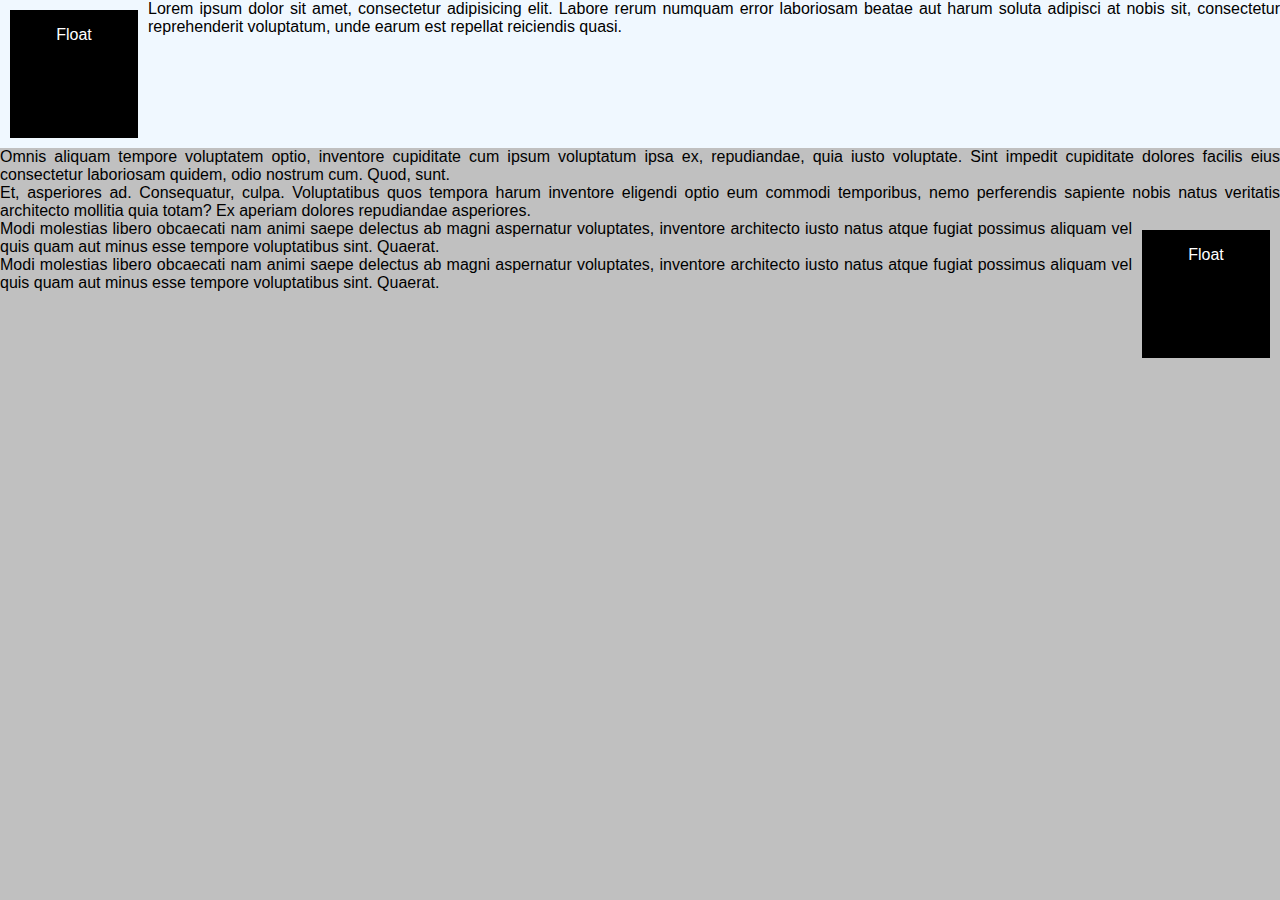
<file: float.html>
<!DOCTYPE html>
<html lang="en">
<head>
  <meta charset="UTF-8">
  <meta name="viewport" content="width=device-width, initial-scale=1.0">
  <link rel="stylesheet" href="float.css">
  <title>Float</title>
</head>
<body>
  <section>
    <div class="block left">Float</div>
    <p>Lorem ipsum dolor sit amet, consectetur adipisicing elit. Labore rerum numquam error laboriosam beatae aut harum soluta adipisci at nobis sit, consectetur reprehenderit voluptatum, unde earum est repellat reiciendis quasi.</p>
  </section>
  <div class="clear"></div>
  <p>Omnis aliquam tempore voluptatem optio, inventore cupiditate cum ipsum voluptatum ipsa ex, repudiandae, quia iusto voluptate. Sint impedit cupiditate dolores facilis eius consectetur laboriosam quidem, odio nostrum cum. Quod, sunt.</p>
  <p>Et, asperiores ad. Consequatur, culpa. Voluptatibus quos tempora harum inventore eligendi optio eum commodi temporibus, nemo perferendis sapiente nobis natus veritatis architecto mollitia quia totam? Ex aperiam dolores repudiandae asperiores.</p>
  <div class="block right">Float</div>
  <p>Modi molestias libero obcaecati nam animi saepe delectus ab magni aspernatur voluptates, inventore architecto iusto natus atque fugiat possimus aliquam vel quis quam aut minus esse tempore voluptatibus sint. Quaerat.</p>
  <p>Modi molestias libero obcaecati nam animi saepe delectus ab magni aspernatur voluptates, inventore architecto iusto natus atque fugiat possimus aliquam vel quis quam aut minus esse tempore voluptatibus sint. Quaerat.</p>
</body>
</html>
</file>
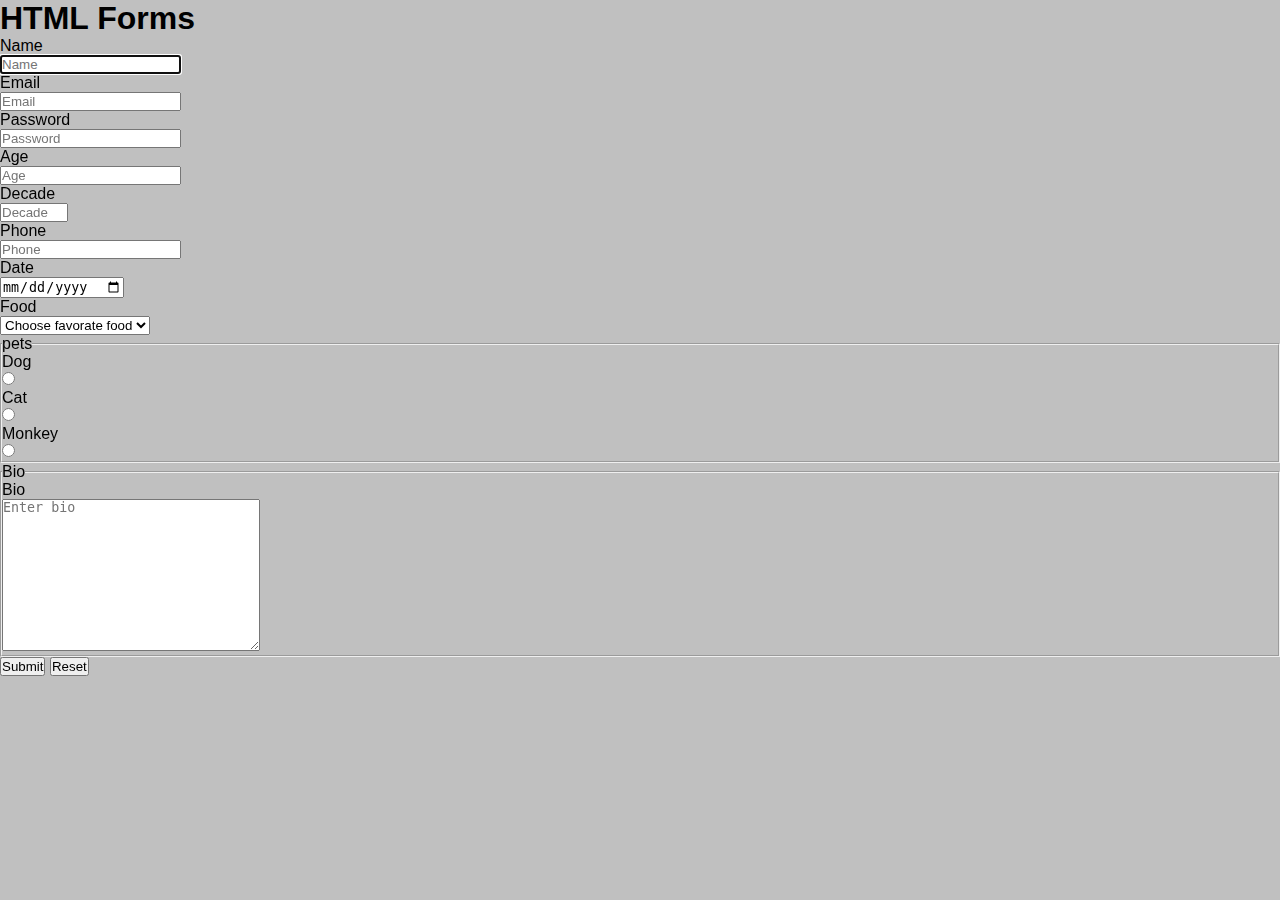
<file: form.html>
<!DOCTYPE html>
<html lang="en">
<head>
  <meta charset="UTF-8">
  <meta name="viewport" content="width=device-width, initial-scale=1.0">
  <link rel="stylesheet" href="form.css">
  <title>Forms</title>
</head>
<body>
  <h1>HTML Forms</h1>
  <form action="https://httpbin.org/get" method="get">
    <p>
      <label for="name">Name</label>
      <input type="text" name="name" id="name" placeholder="Name" required autocomplete="on" autofocus>
    </p>
    <p>
      <label for="email">Email</label>
      <input type="email" name="email" id="email" placeholder="Email" required autocomplete="on">
    </p>
    <p>
      <label for="password">Password</label>
      <input type="password" name="password" id="password" placeholder="Password" autocomplete="on">
    </p>
    <p>
      <label for="age">Age</label>
      <input type="number" name="age" id="age" autocomplete="on" required placeholder="Age">
    </p>
    <p>
      <label for="decade">Decade</label>
      <input type="number" name="decade" id="decade" placeholder="Decade" min="1900" max="2020" step="10">
    </p>
    <p>
      <label for="phone">Phone</label>
      <input type="tel" name="phone" id="phone" placeholder="Phone" pattern="[0-9]{3}-[0-9]{3}-[0-9]{4}" required>
    </p>
    <p>
      <label for="date">Date</label>
      <input type="date" name="date" id="date" placeholder="Date">
    </p>
    <p>
      <label for="food">Food</label>
      <select name="food" id="food">
        <option selected disabled>Choose favorate food</option>
        <optgroup label="regular">
          <option value="mashawe">Mashawe</option>
          <option value="rice">Rice</option>
        </optgroup>
        <optgroup label="fruits">
          <option value="banana">Banana</option>
          <option value="apple">Apple</option>
        </optgroup>
      </select>
    </p>
    <p>
      <fieldset>
        <legend>pets</legend>
        <label for="dog">Dog</label>
        <input type="radio" name="pet" id="dog" value="dog">
        <label for="cat">Cat</label>
        <input type="radio" name="pet" id="dog" value="cat">
        <label for="monkey">Monkey</label>
        <input type="radio" name="pet" id="dog" value="monkey">
      </fieldset>
    </p>
    <p>
      <fieldset>
        <legend>Bio</legend>
        <label for="bio">Bio</label>
        <textarea name="bio" id="bio" cols="30" rows="10" placeholder="Enter bio"></textarea>
      </fieldset>
    </p>
    <p>
      <button type="submit">Submit</button>
      <button type="reset">Reset</button>
    </p>
  </form>
</body>
</html>
</file>
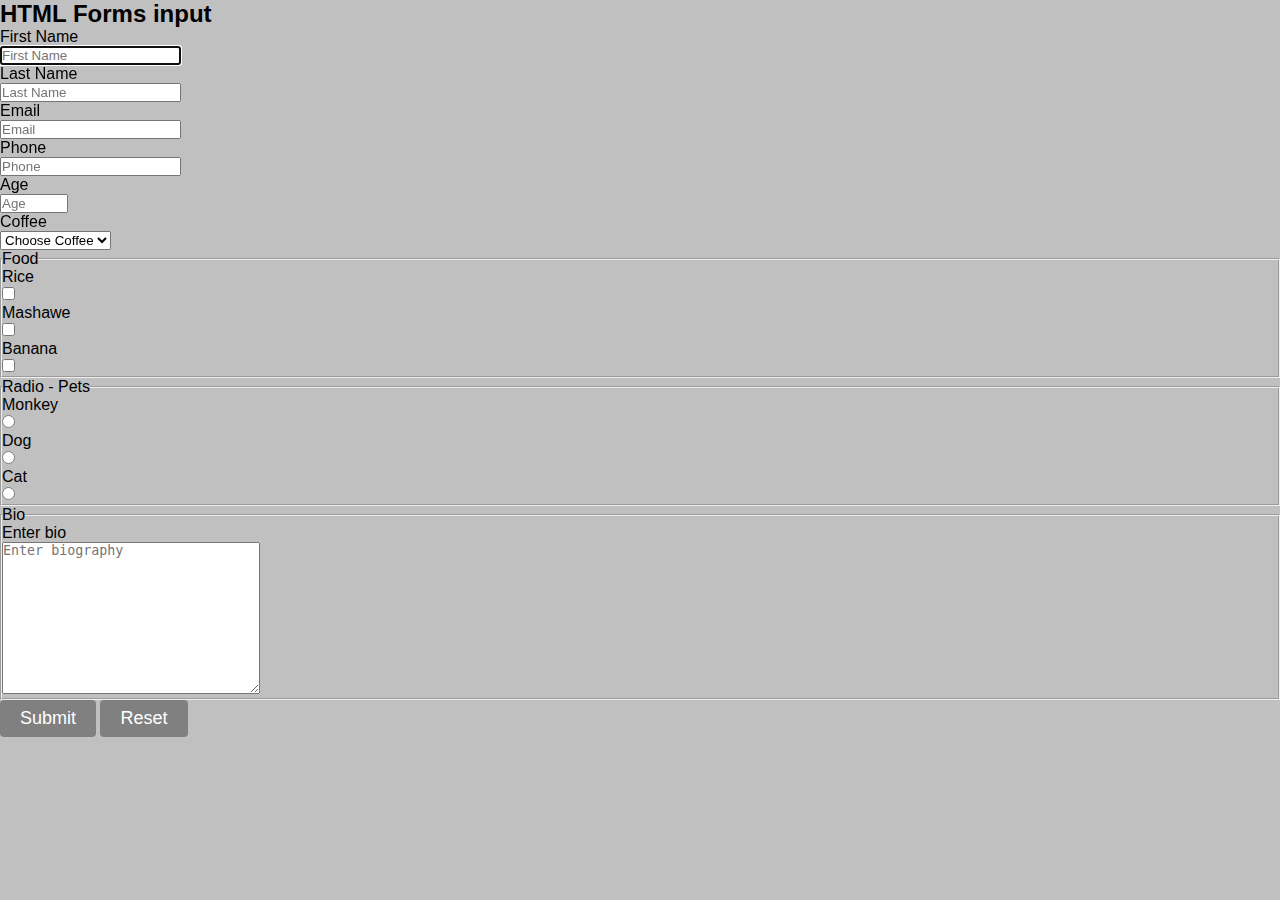
<file: forms.html>
<!DOCTYPE html>
<html lang="en">
<head>
  <meta charset="UTF-8">
  <meta name="viewport" content="width=device-width, initial-scale=1.0">
  <link rel="stylesheet" href="forms.css">
  <title>Forms HTML</title>
</head>
<body>
  <h2>HTML Forms input</h2>
  <form action="https://httpbin.org.il" method="get">
    <p>
      <label for="firstName">First Name</label>
      <input type="text" name="firstName" id="firstName" placeholder="First Name" autocomplete="on" autofocus required>
    </p>
    <p>
      <label for="lastName">Last Name</label>
      <input type="text" name="lastName" id="lastName" placeholder="Last Name" autocomplete="on" required>
    </p>
    <p>
      <label for="email">Email</label>
      <input type="email" name="email" id="email" placeholder="Email" autocomplete="on" required>
    </p>
    <p>
      <label for="phone">Phone</label>
      <input type="tel" name="phone" id="phone" placeholder="Phone" required autocomplete="on" pattern="[0-9]{3}-[0-9]{3}-[0-9]{4}">
    </p>
    <p>
      <label for="age">Age</label>
      <input type="number" name="age" id="age" placeholder="Age" autocomplete="on" min="1900" max="2010" step="10">
    </p>
    <p>
      <label for="coffee">Coffee</label>
      <select name="coffee" id="coffee">
        <option selected disabled>Choose Coffee</option>
        <optgroup label="out">
          <option value="latte">Latte</option>
          <option value="capputino">Capputino</option>
        </optgroup> 
        <optgroup label="in">
          <option value="sada">Sada</option>
          <option value="arab">Arab</option>
        </optgroup>
      </select>
    </p>
    <fieldset>
      <legend>Food</legend>
      <label for="rice">Rice</label>
      <input type="checkbox" name="food" id="rice" value="rice">
      <label for="mashawe">Mashawe</label>
      <input type="checkbox" name="food" id="mashawe" value="mashawe">
      <label for="banana">Banana</label>
      <input type="checkbox" name="food" id="banana" value="banana">
    </fieldset>
    <fieldset>
      <legend>Radio - Pets</legend>
      <label for="monkey">Monkey</label>
      <input type="radio" name="pets" id="pets" value="monkey">
      <label for="dog">Dog</label>
      <input type="radio" name="pets" id="pets" value="dog">
      <label for="cat">Cat</label>
      <input type="radio" name="pets" id="pets" value="cat">
    </fieldset>
    <fieldset>
      <legend>Bio</legend>
      <label for="bio">Enter bio</label>
      <textarea name="bio" id="bio" cols="30" rows="10" placeholder="Enter biography"></textarea>
    </fieldset>
    <p>
      <button type="submit">Submit</button>
      <button type="reset">Reset</button>
    </p>
  </form>
</body>
</html>
</file>
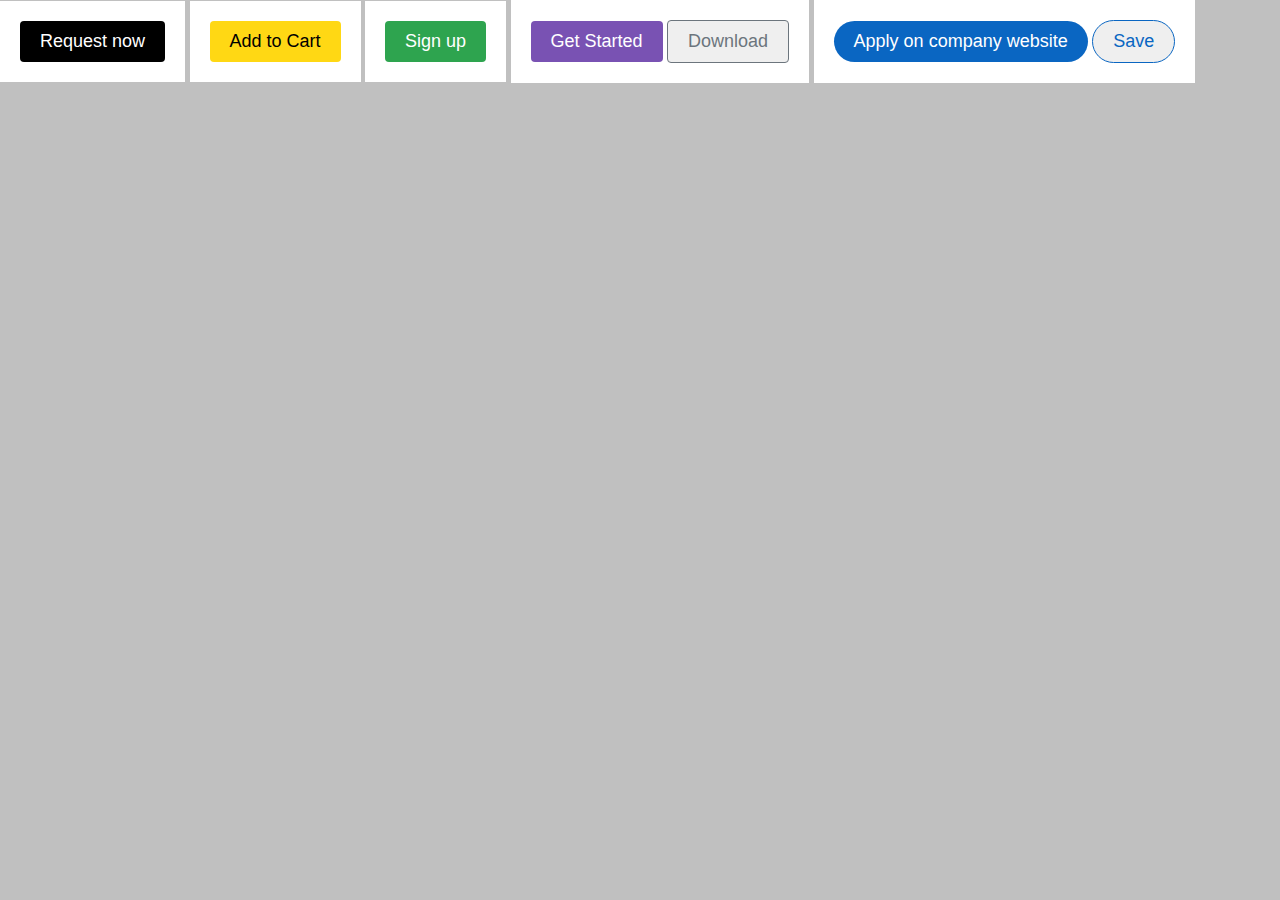
<file: lesson1.html>
<!DOCTYPE html>
<html lang="en">
<head>
  <meta charset="UTF-8">
  <meta name="viewport" content="width=device-width, initial-scale=1.0">
  <link rel="stylesheet" href="lesson1.css">
  <title>Document</title>
</head>
<body>
  <div class="uber">
    <button>Request now</button>
  </div>
  <div class="amazon">
    <button>Add to Cart</button>
  </div>
  <div class="git">
    <button>Sign up</button>
  </div>
  <div class="bootstrap">
    <button class="get-started">Get Started</button>
    <button class="download">Download</button>
  </div>
  <div class="linkedin">
    <button class="apply">Apply on company website</button>
    <button class="save">Save</button>
  </div>
</body>
</html>
</file>
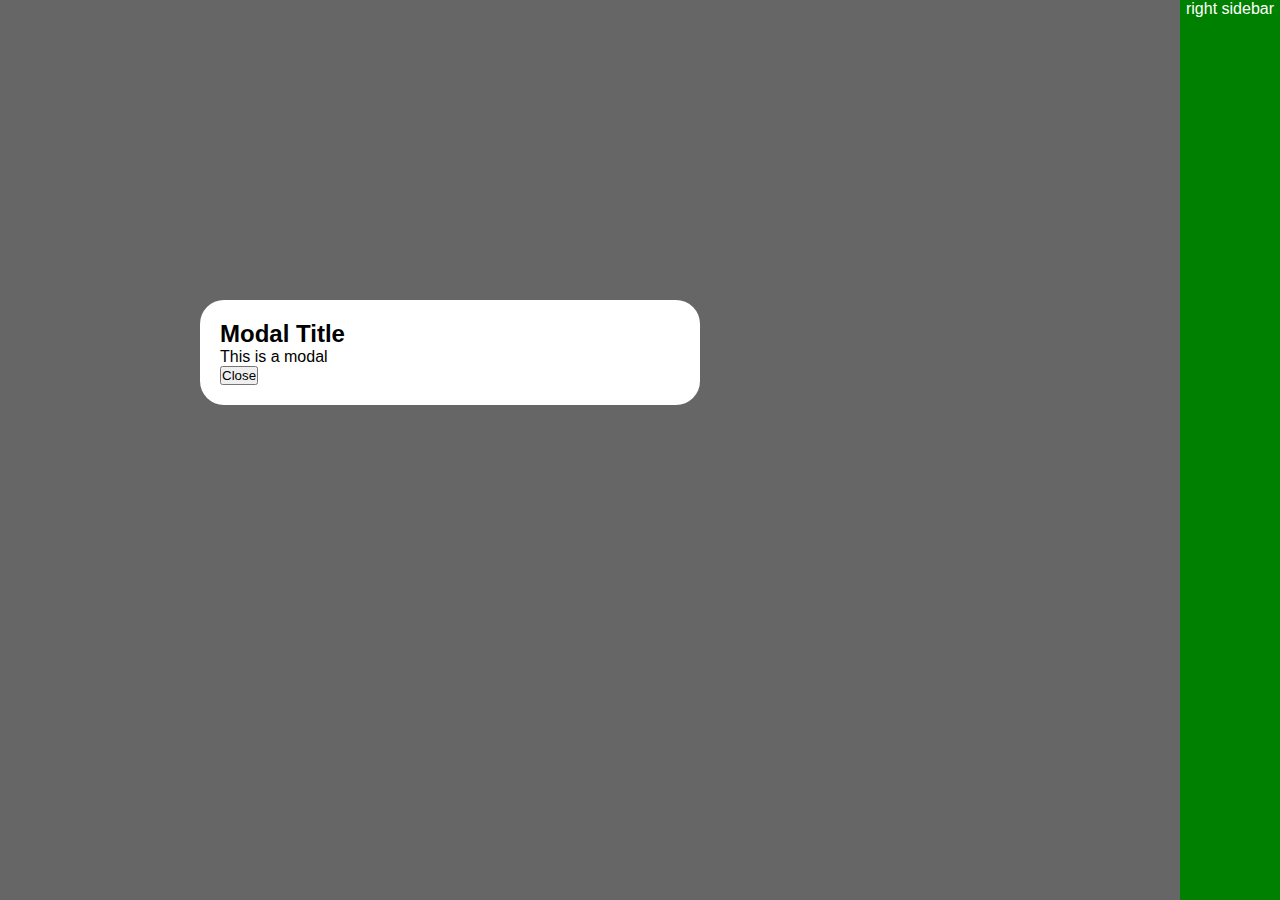
<file: modal.html>
<!DOCTYPE html>
<html lang="en">
<head>
    <meta charset="UTF-8">
    <meta name="viewport" content="width=device-width, initial-scale=1.0">
    <meta http-equiv="X-UA-Compatible" content="IE=edge">
    <link rel="stylesheet" href="modal.css">
    <title>Document</title>
</head>
<body>
    <div class="container">
        <div class="right-sidebar">
            <p>right sidebar</p>
        </div>
        <div class="modal">
            <h2>Modal Title</h2>
            <p>This is a modal</p>
            <button type="button">Close</button>
        </div>
    </div>
</body>
</html>
</file>
<file: float.css>
*{
  margin: 0;
  padding: 0;
  box-sizing: border-box;
}
body{
  background-color: silver;
  font-family: sans-serif;
}
.block{
  background-color: #000;
  width: 10vw;
  height: 10vw;
  color: #fff;
  text-align: center;
  padding: 1rem;
}
.left{
  float: left;
  margin: 10px;
}
.right{
  float: right;
  margin: 10px;
}
section{
  background-color: aliceblue;
  overflow: hidden;
}
p{
  text-align: justify;
}
.clear{
  clear: both;
}
</file>
<file: form.css>
*{
  margin: 0;
  padding: 0;
  box-sizing: border-box;
}
body{
  background-color: silver;
  font-family: sans-serif;
}
label{
  display: block;
}
</file>
<file: forms.css>
*{
  margin: 0;
  padding: 0;
  box-sizing: border-box;
}
body{
  background-color: silver;
  font-family: sans-serif;
}
label{
  display: block;
}
button{
  padding: 8px 20px;
  background-color: gray;
  color: #fff;
  font-size: 18px;
  border: none;
  border-radius: 4px;
}
</file>
<file: modal.css>
*{
    margin: 0;
    padding: 0;
    box-sizing: border-box;
}
body{
    background-color: #fff;
    font-family: sans-serif;
}
.container{
    width: 100%;
    height: 100vh;
    position: relative;
    background-color: rgba(0, 0, 0, 0.6);
}
.container .right-sidebar{
    background-color: green;
    width: 100px;
    position: absolute;
    right: 0;
    top: 0;
    bottom: 0;
    color: #fff;
    text-align: center;
}
.container .modal{
    position: absolute;
    background-color: #fff;
    width: 500px;
    padding: 20px;
    top: 300px;
    left: 200px;
    border-radius: 24px;
}
</file>
<file: lesson1.css>
*{
  margin: 0;
  padding: 0;
  box-sizing: border-box;
}
body{
  background-color: silver;
  font-family: sans-serif;
  accent-color: #777;
}
.uber, .amazon, .git, .bootstrap, .linkedin{
  display: inline-block;
  background-color: #fff;
  padding: 20px;
}
.uber button{
  background-color: #000;
  color: #fff;
  padding: 10px 20px;
  font-size: 18px;
  border: none;
  border-radius: 4px;
}
.amazon button{
  background-color: rgb(255, 216, 20);
  padding: 10px 20px;
  font-size: 18px;
  border: none;
  border-radius: 4px;
}
.git button{
  background-color: rgb(46, 164, 79);
  color: #fff;
  padding: 10px 20px;
  font-size: 18px;
  border: none;
  border-radius: 4px;
}
.bootstrap .get-started{
  background-color: rgb(121, 82, 179);
  color: #fff;
  padding: 10px 20px;
  font-size: 18px;
  border: none;
  border-radius: 4px;
}
.bootstrap .download{
  border: 1px solid rgb(108, 117, 125);
  color: rgb(108, 117, 125);
  padding: 10px 20px;
  font-size: 18px;
  border-radius: 4px;
}
.linkedin .apply{
  background-color: rgb(10, 102, 194);
  color: #fff;
  padding: 10px 20px;
  font-size: 18px;
  border: none;
  border-radius: 24px;
}
.linkedin .save{
  color: rgb(10, 102, 194);

  padding: 10px 20px;
  font-size: 18px;
  border: 1px solid rgb(10, 102, 194);
  border-radius: 24px;
}
</file>
